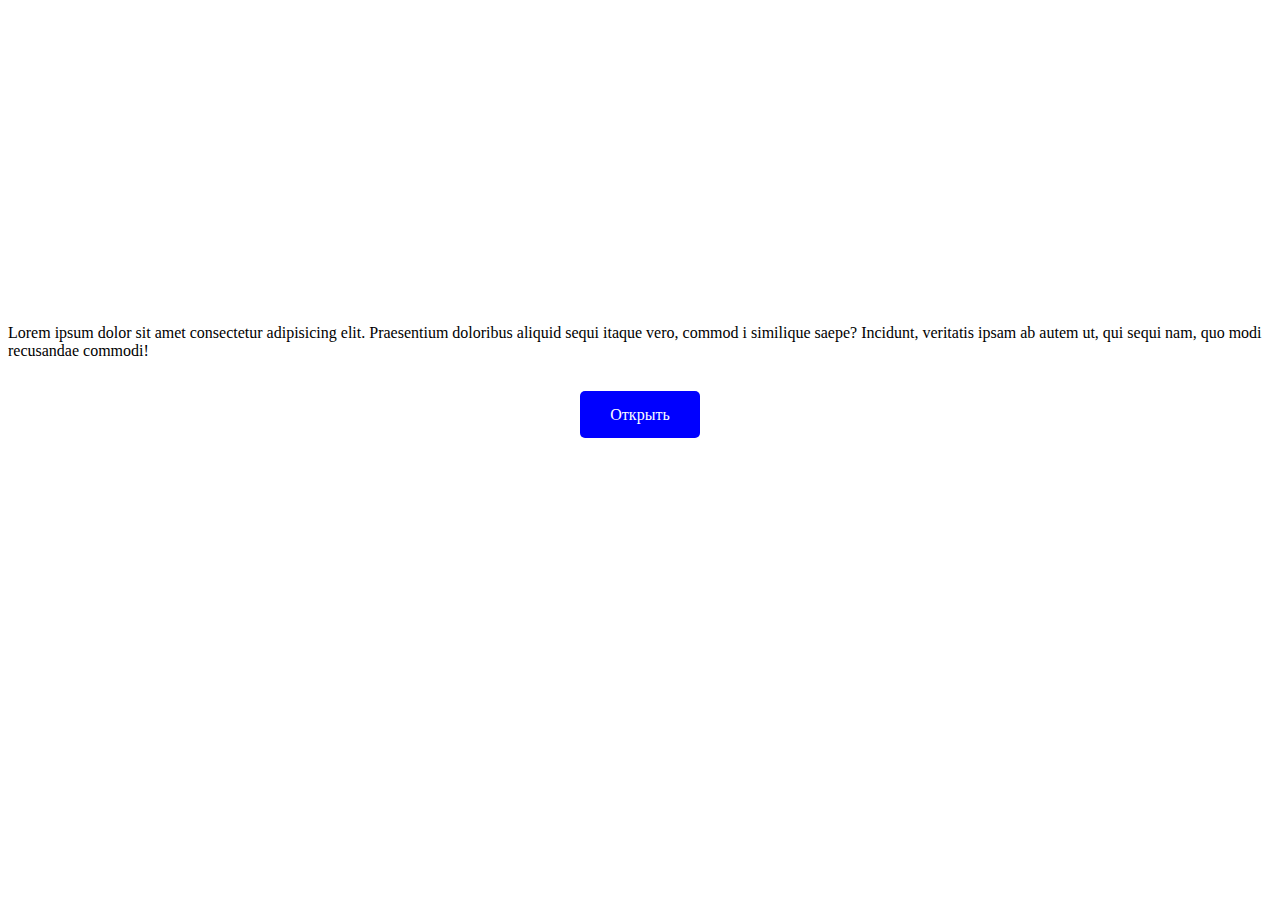
<file: JS DOM/modal.html>
<!DOCTYPE html>
<html lang="en">
<head>
    <meta charset="UTF-8">
    <meta http-equiv="X-UA-Compatible" content="IE=edge">
    <meta name="viewport" content="width=device-width, initial-scale=1.0">

    <link rel="stylesheet" href="./modal.css">
    <title>Document</title>
</head>
<body>
    <div class="container">
    <p>Lorem ipsum dolor sit amet consectetur adipisicing elit. Praesentium doloribus aliquid sequi itaque vero, commod
        i similique saepe? Incidunt, veritatis ipsam ab autem ut, qui sequi nam, quo modi recusandae commodi!</p>

    <div class="modal__botton" id="openOverley">
        <a href="#" class="button" >Открыть</a>
    </div>
    </div>

<script src="./modal.js"></script>

</body>
</html>
</file>
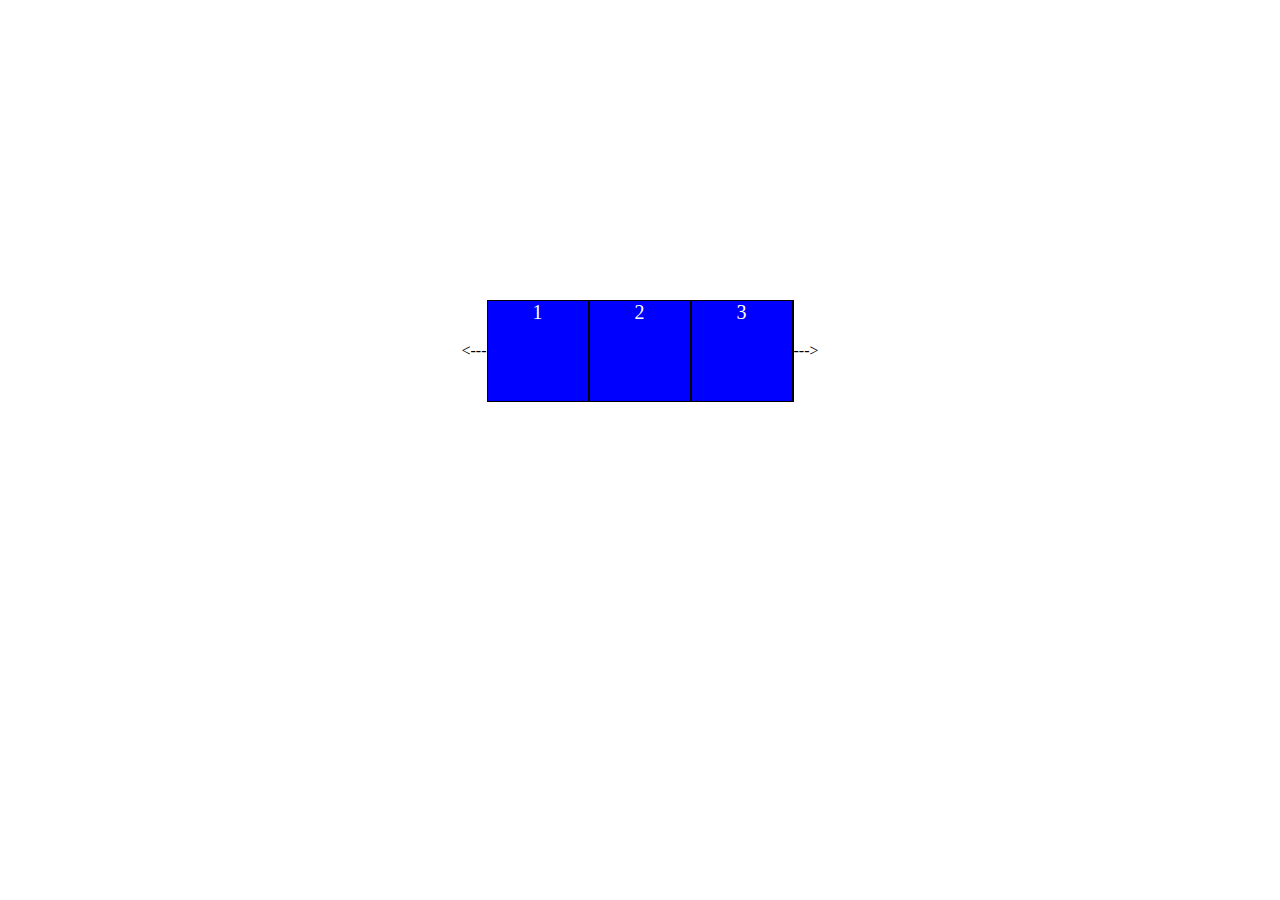
<file: JS DOM/slider.html>
<!DOCTYPE html>
<html lang="en">
<head>
    <meta charset="UTF-8">
    <meta http-equiv="X-UA-Compatible" content="IE=edge">
    <meta name="viewport" content="width=device-width, initial-scale=1.0">
    <link rel="stylesheet" href="./style.css">
    <title>Document</title>
</head>
<body>
    
    <div class="slider--container">
        <a href="#" class="arrow" id="left"> <--- </a>
        <div class="slider">
            <div class="slider__items" id="items">
                <div class="item">1</div>
                <div class="item">2</div>
                <div class="item">3</div>
                <div class="item">4</div>
                <div class="item">5</div>
                <div class="item">6</div>
                <div class="item">7</div>
            </div>
        </div>
        <a href="#" class="arrow" id="rignt"> ---> </a>
    </div>

<script src="./slider.js"></script>
</body>
</html>
</file>
<file: JS DOM/modal.css>
.container{
    display: flex;
    flex-direction: column;
    justify-content: center;
    align-items: center;
    padding-top: 300px;
}

.modal__botton{
    padding-top: 30px;
}

.button{
    text-decoration: none;
    padding: 15px 30px;
    background-color: blue;
    color: #fff;
    border-radius: 5px;
}

.overley{
    position: absolute;
    background-color: rgba(0, 0, 0, 0.253);
    top: 0;
    right: 0;
    left: 0;
    bottom: 0;
    display: flex;
    align-items: center;
    justify-content: center;
    z-index: 1000;
}

.modal__container{
    display: flex;
    flex-direction: row-reverse;
    justify-content: flex-start;
    width: 150px;
    height: 50px;
    background-color: black;
    margin-top: 350px;
}

.content{
    color: #fff;
    padding-right: 25px;
}

.close{
    text-decoration: none;
    color: red;
    font-size: 24px;
}
</file>
<file: JS DOM/style.css>
a{
    text-decoration: none;
    color: #000;
}

.slider--container{
    display: flex;
    align-items: center;
    justify-content: center;
    margin-top: 300px;
}

.slider{
    display: flex;
    width: 307px;
    overflow: hidden;
}


.slider__items{
    display: flex;
    position: relative;
    right: 0;
    transition: right 0.5s linear;
}

.item{
    width: 100px;
    height: 100px;
    border: 1px solid black;
    background-color: blue;
    color: #fff;
    font-size: 20px;
    text-align: center;
}
</file>
